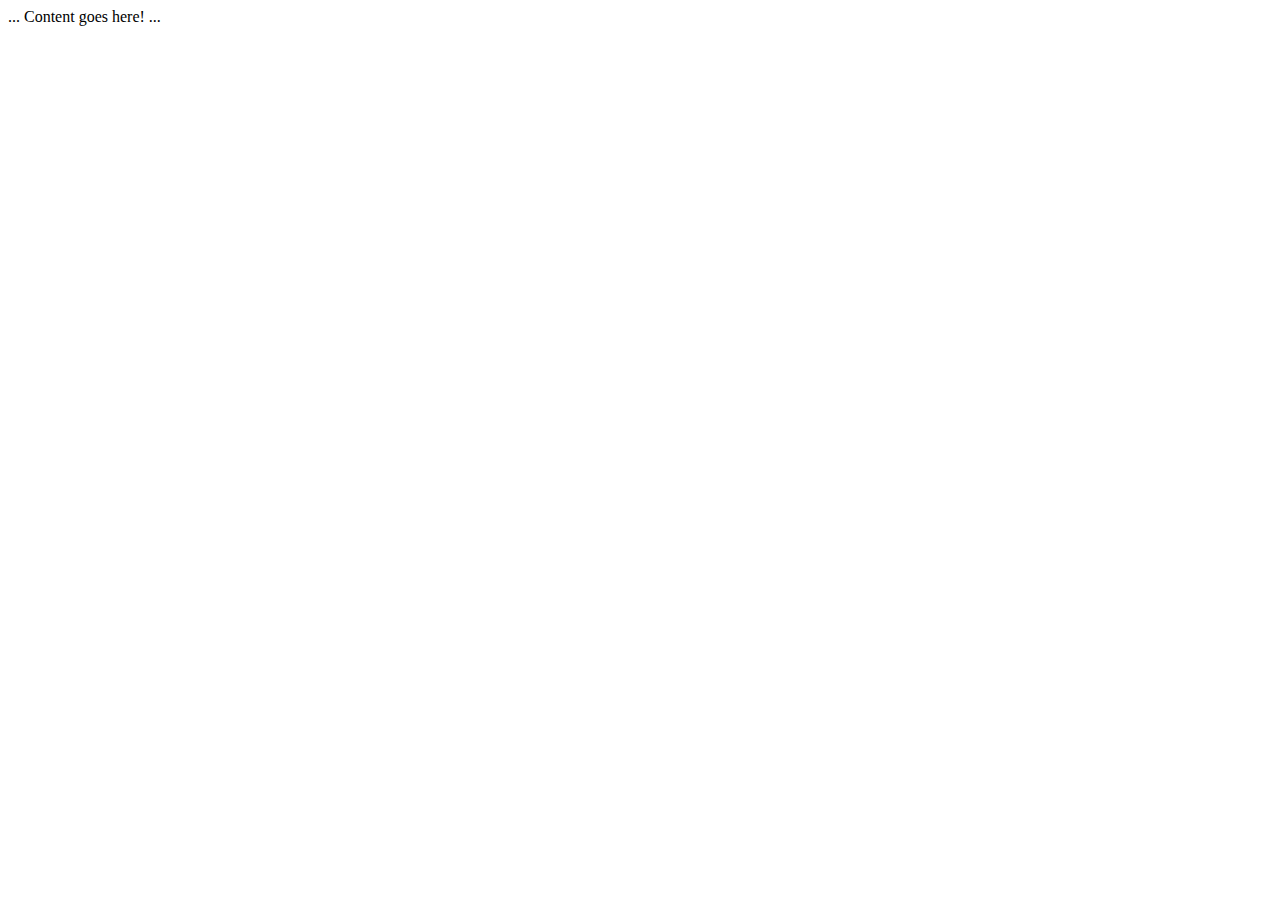
<file: brokenAuthExample.html>
<!-- Broken Authentication Example Page -->
<!DOCTYPE html>
<html lang="en">
<head>
    <meta charset="utf-8">
    <meta name="author" content="your name">
    <meta name="description" content="description of your page">
    <title>My Page Title</title>
</head>
<body>
    ...
    Content goes here!
    ...
</body>
</html>
</file>
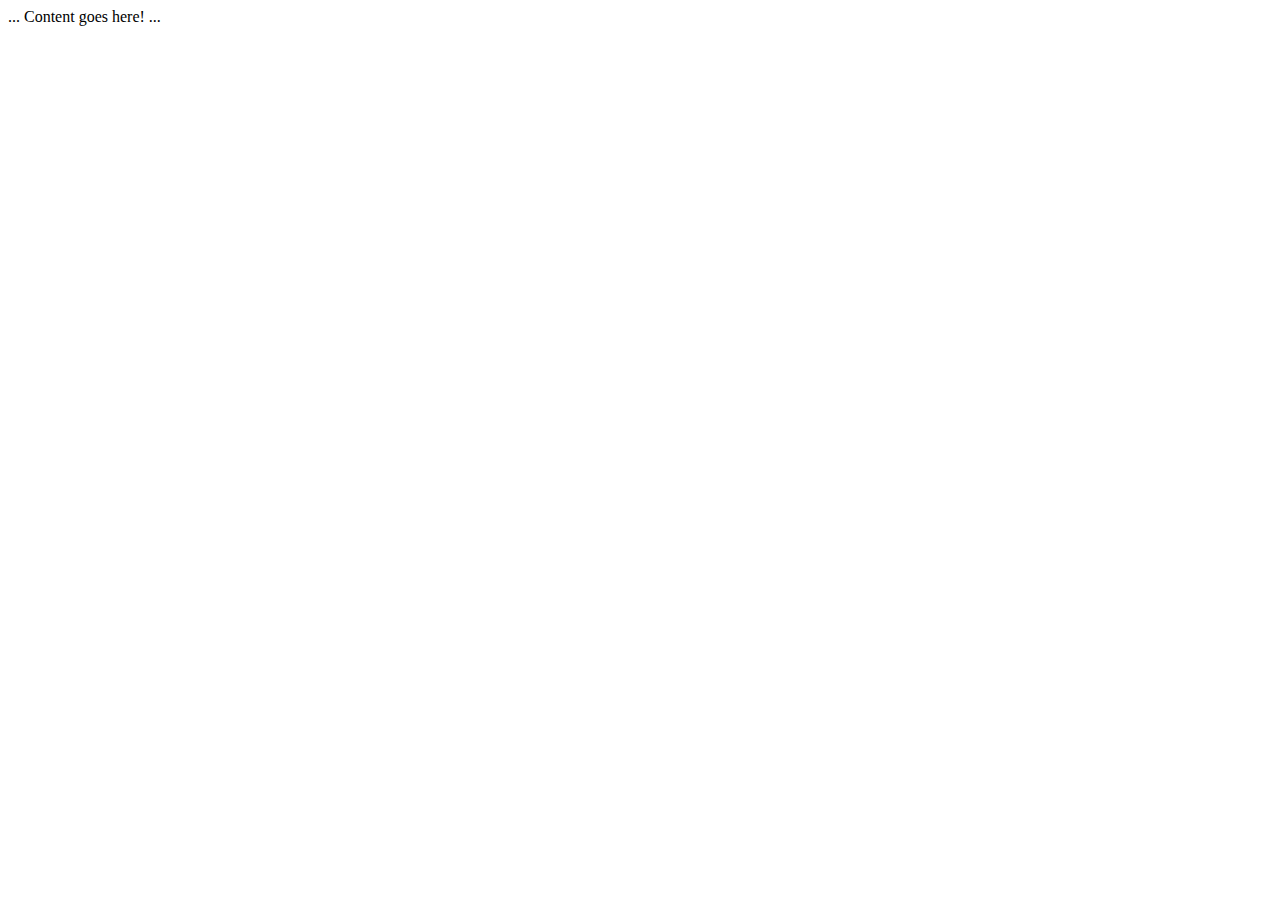
<file: brokenAuthInfo.html>
<!-- Broken Authentication Info Page -->
<!DOCTYPE html>
<html lang="en">
<head>
    <meta charset="utf-8">
    <meta name="author" content="your name">
    <meta name="description" content="description of your page">
    <title>My Page Title</title>
</head>
<body>
    ...
    Content goes here!
    ...
</body>
</html>
</file>
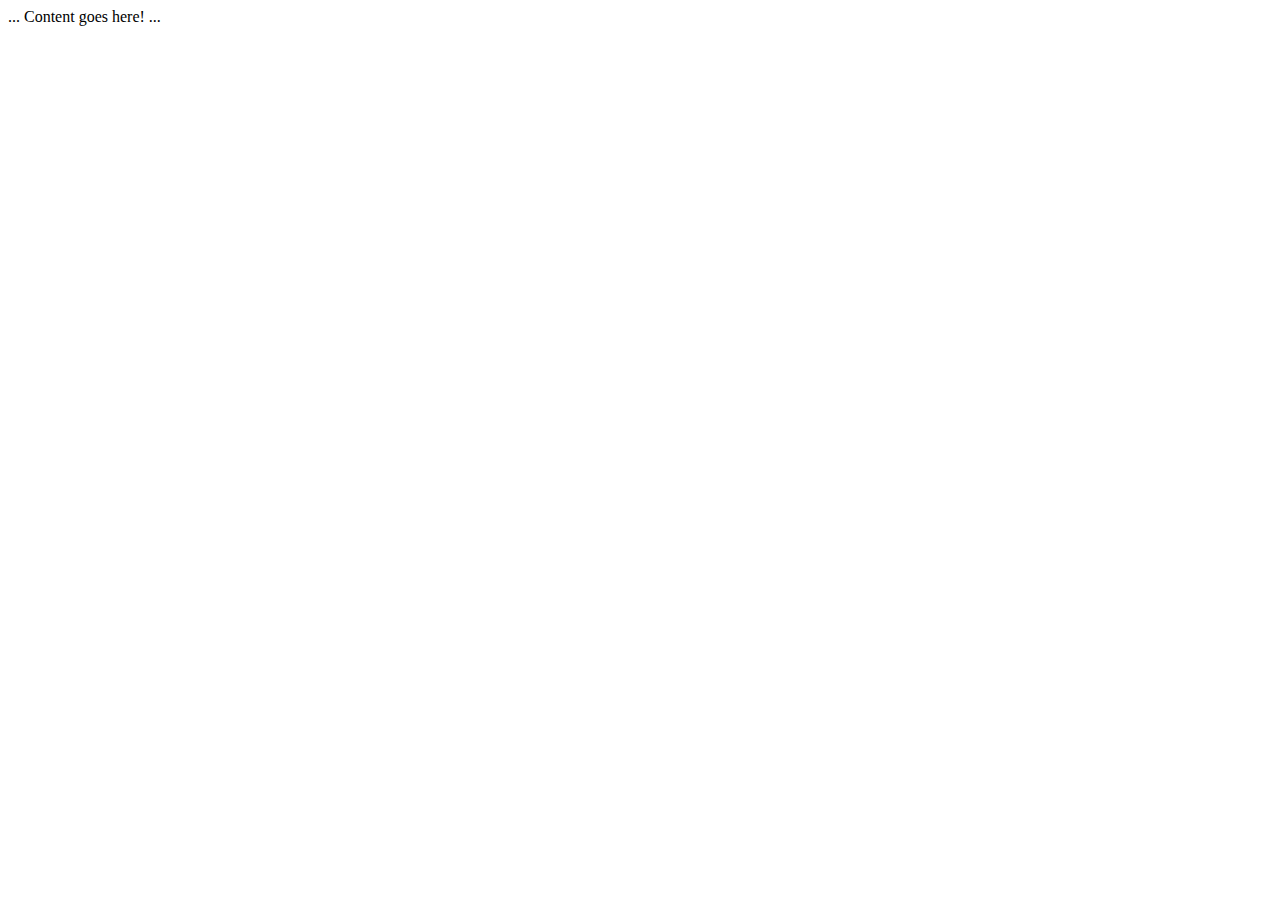
<file: brokenAuthPractice.html>
<!-- Broken Authentication Practice Page -->
<!DOCTYPE html>
<html lang="en">
<head>
    <meta charset="utf-8">
    <meta name="author" content="your name">
    <meta name="description" content="description of your page">
    <title>My Page Title</title>
</head>
<body>
    ...
    Content goes here!
    ...
</body>
</html>
</file>
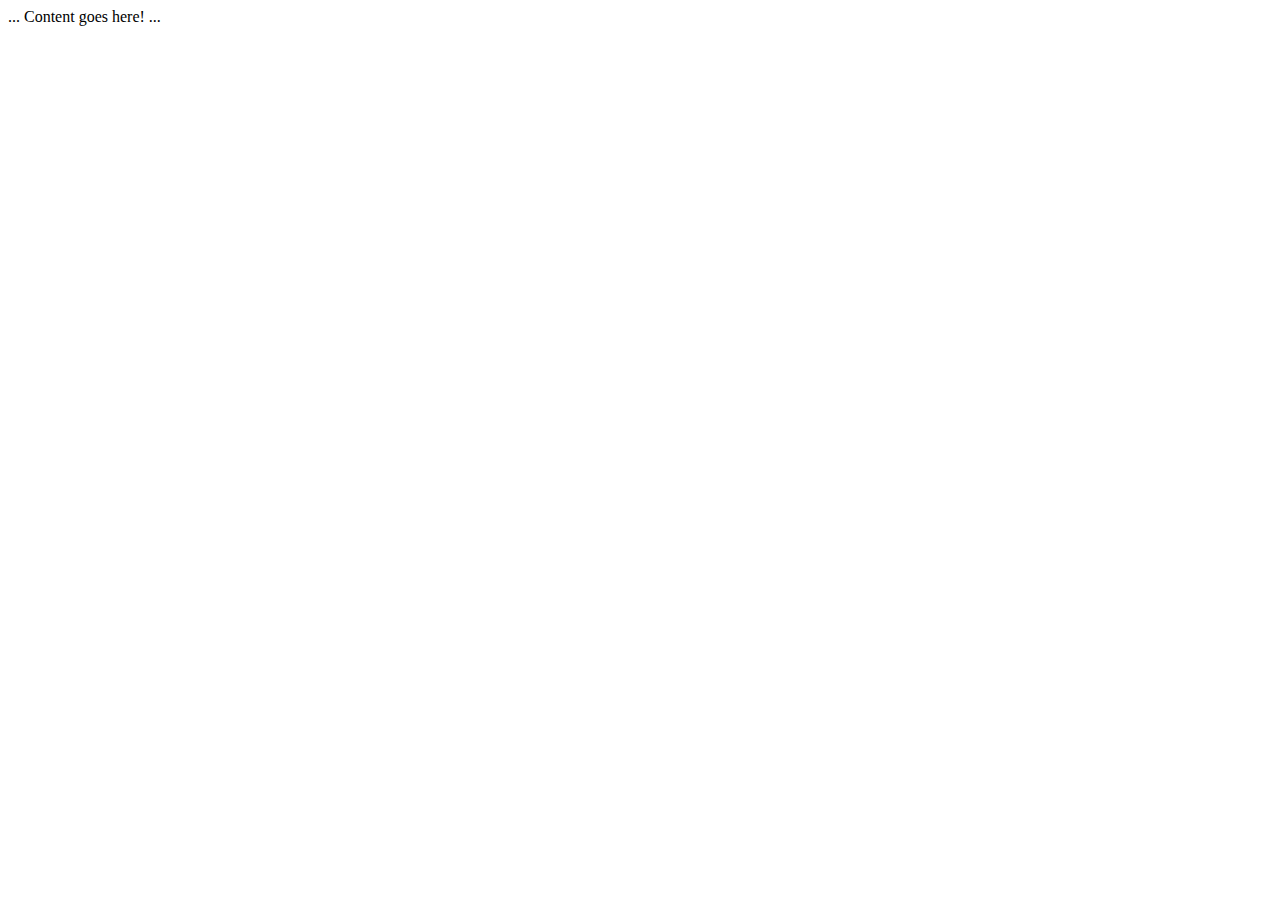
<file: businessInformation.html>
<!-- Business Informational Page -->
<!DOCTYPE html>
<html lang="en">
<head>
    <meta charset="utf-8">
    <meta name="author" content="your name">
    <meta name="description" content="description of your page">
    <title>My Page Title</title>
</head>
<body>
    ...
    Content goes here!
    ...
</body>
</html>
</file>
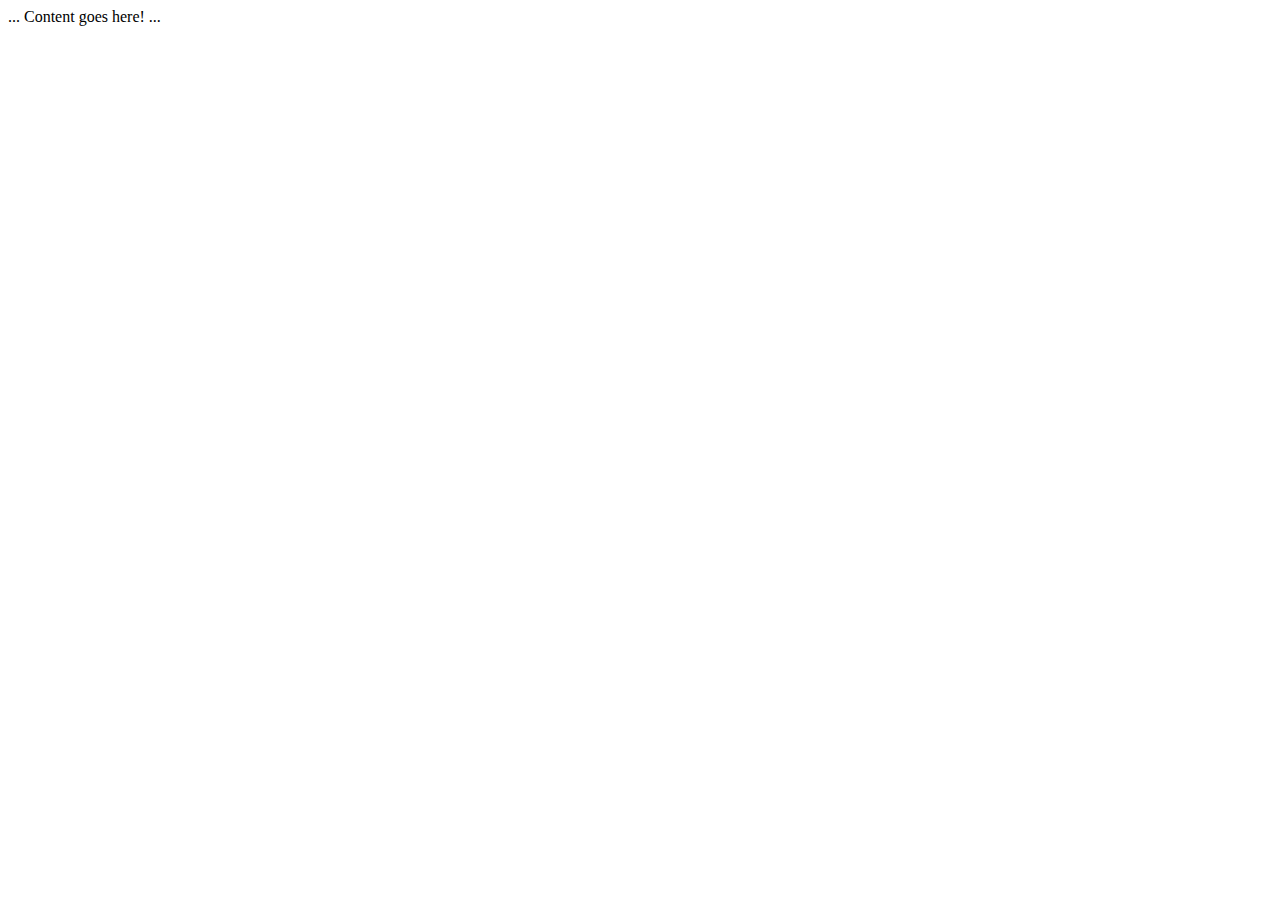
<file: demo.html>
<!-- Overall Demo Page -->
<!DOCTYPE html>
<html lang="en">
<head>
    <meta charset="utf-8">
    <meta name="author" content="your name">
    <meta name="description" content="description of your page">
    <title>My Page Title</title>
</head>
<body>
    ...
    Content goes here!
    ...
</body>
</html>
</file>
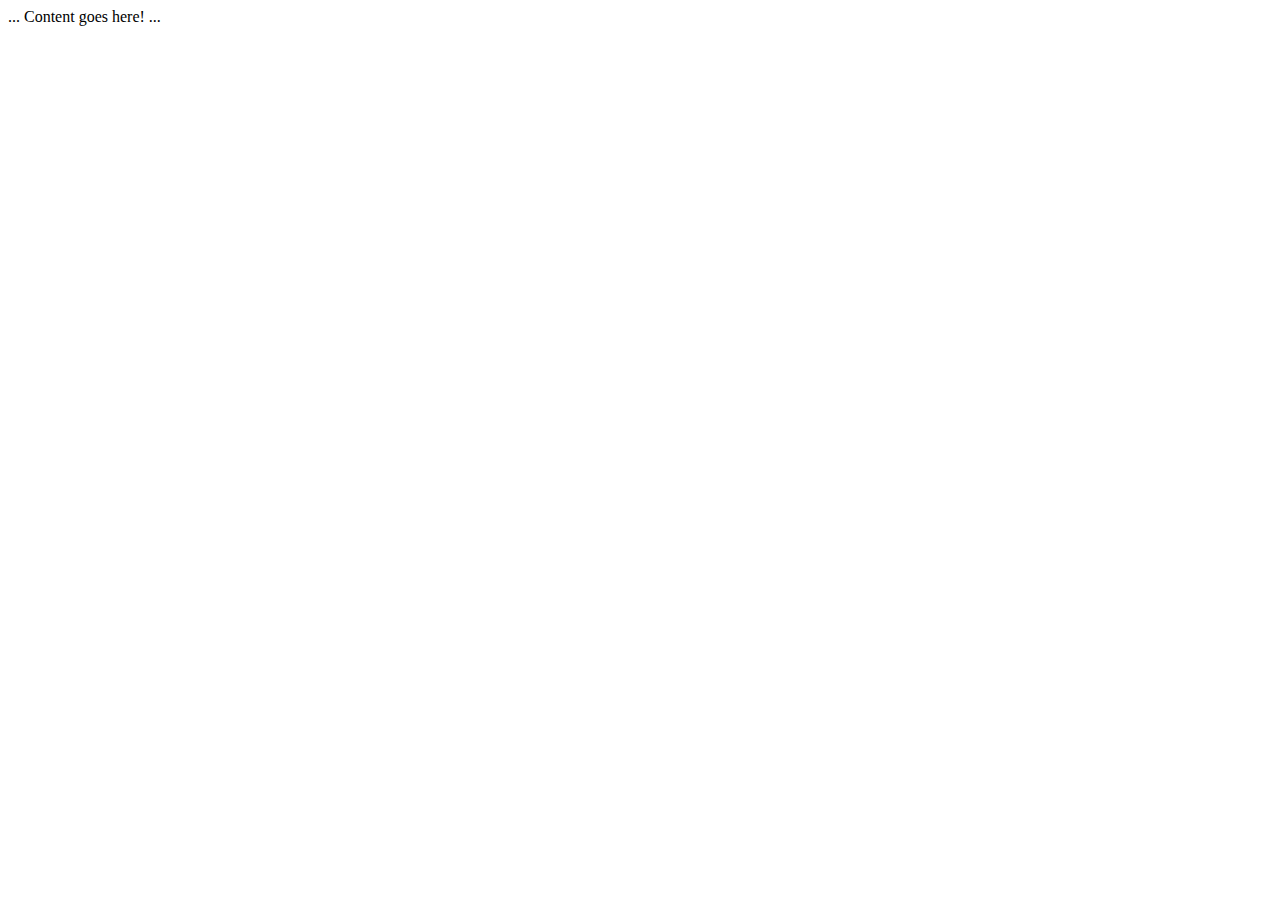
<file: information.html>
<!-- Informational Page -->
<!DOCTYPE html>
<html lang="en">
<head>
    <meta charset="utf-8">
    <meta name="author" content="your name">
    <meta name="description" content="description of your page">
    <title>My Page Title</title>
</head>
<body>
    ...
    Content goes here!
    ...
</body>
</html>
</file>
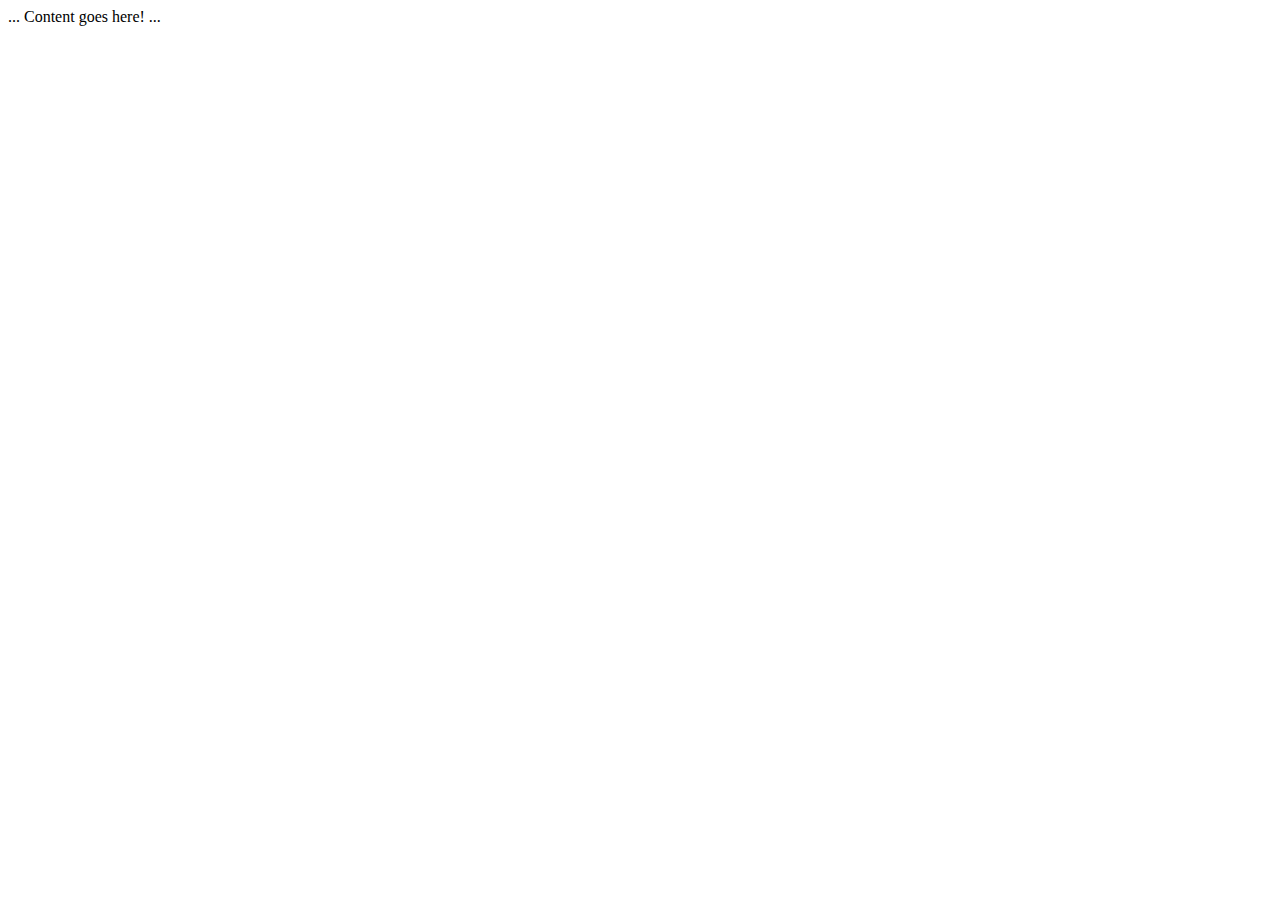
<file: login.html>
<!-- Login Page -->
<!DOCTYPE html>
<html lang="en">
<head>
    <meta charset="utf-8">
    <meta name="author" content="your name">
    <meta name="description" content="description of your page">
    <title>My Page Title</title>
</head>
<body>
    ...
    Content goes here!
    ...
</body>
</html>
</file>
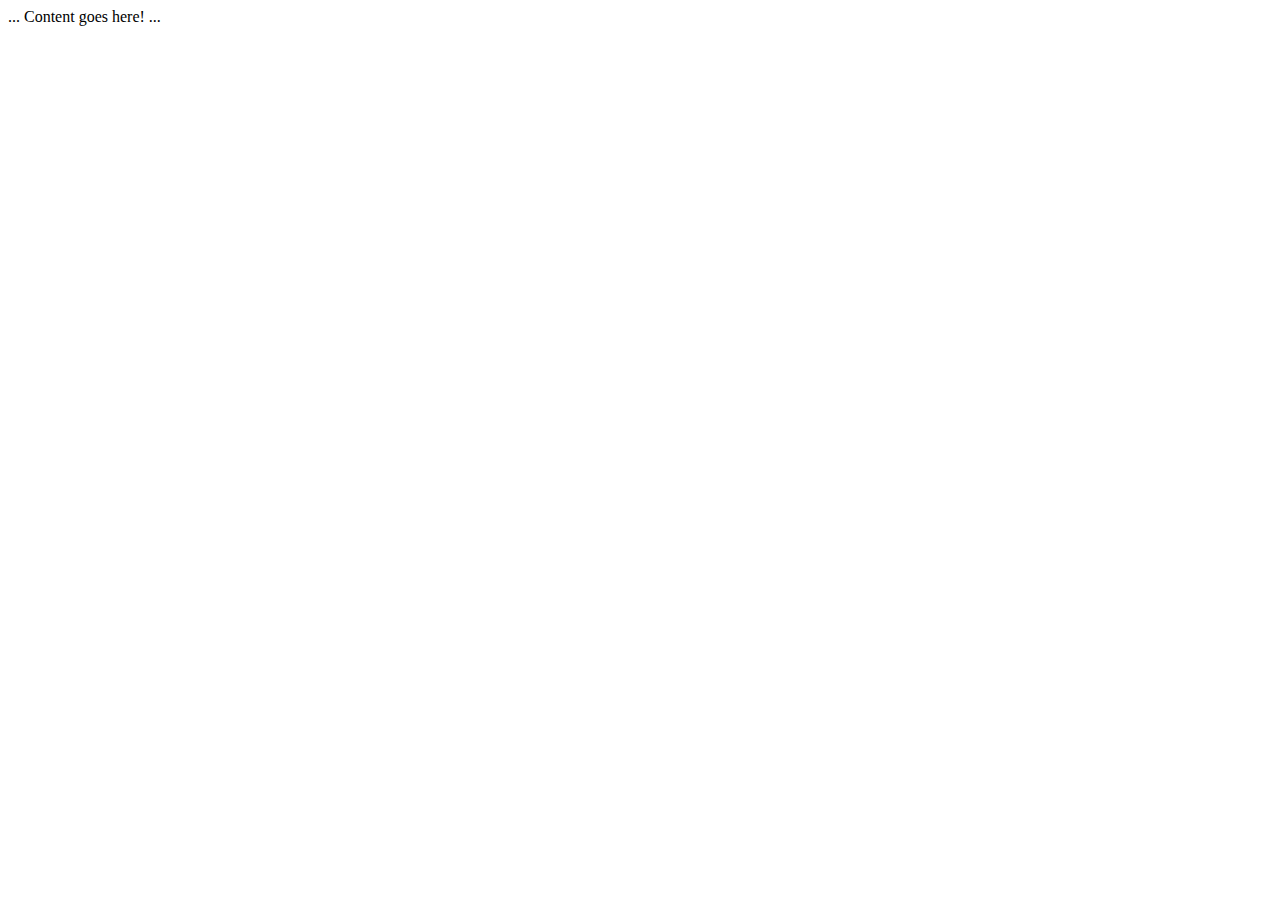
<file: nextsteps.html>
<!-- Next Steps -->
<!DOCTYPE html>
<html lang="en">
<head>
    <meta charset="utf-8">
    <meta name="author" content="your name">
    <meta name="description" content="description of your page">
    <title>My Page Title</title>
</head>
<body>
    ...
    Content goes here!
    ...
</body>
</html>
</file>
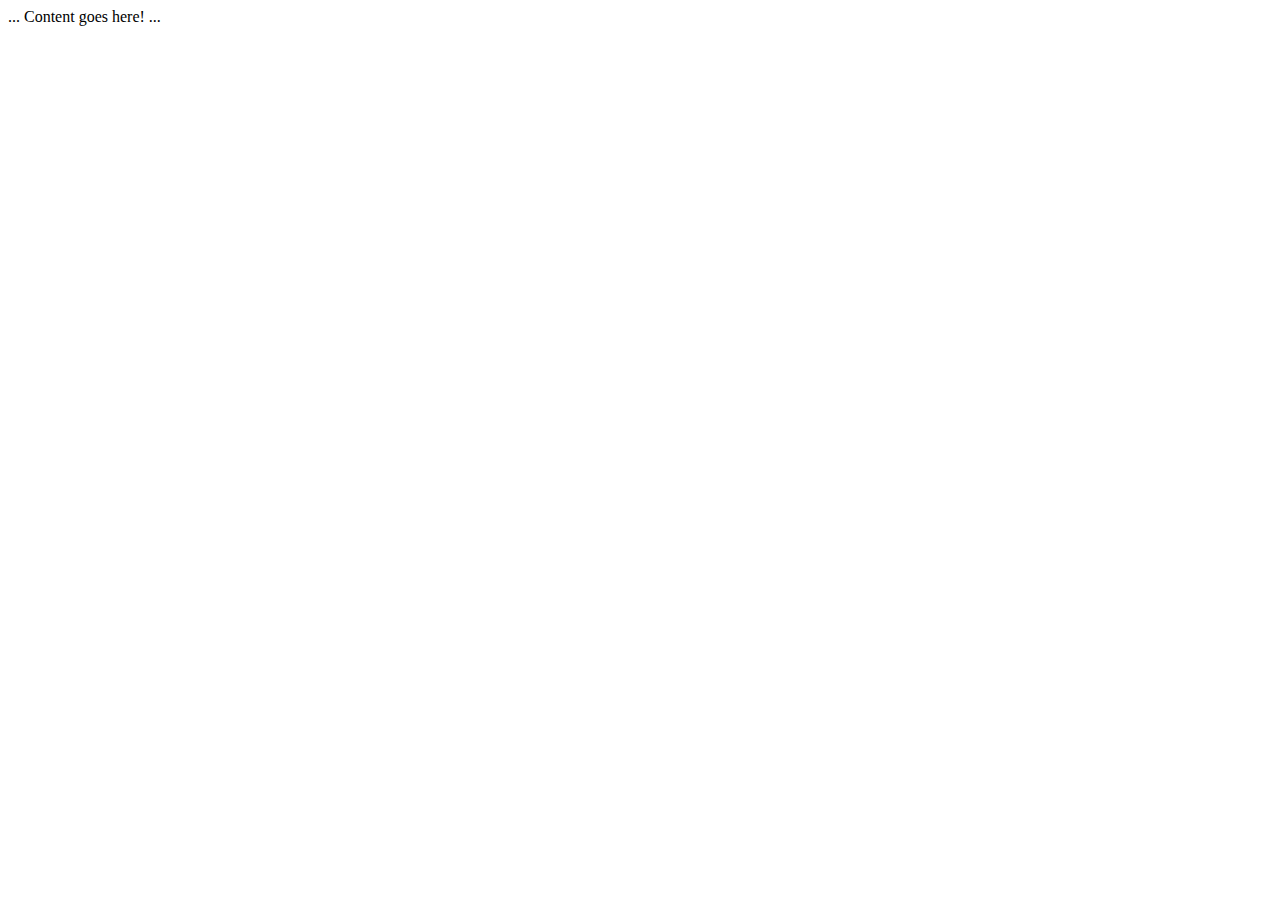
<file: SQLiExample.html>
<!-- SQL Injection Example Page -->
<!DOCTYPE html>
<html lang="en">
<head>
    <meta charset="utf-8">
    <meta name="author" content="your name">
    <meta name="description" content="description of your page">
    <title>My Page Title</title>
</head>
<body>
    ...
    Content goes here!
    ...
</body>
</html>
</file>
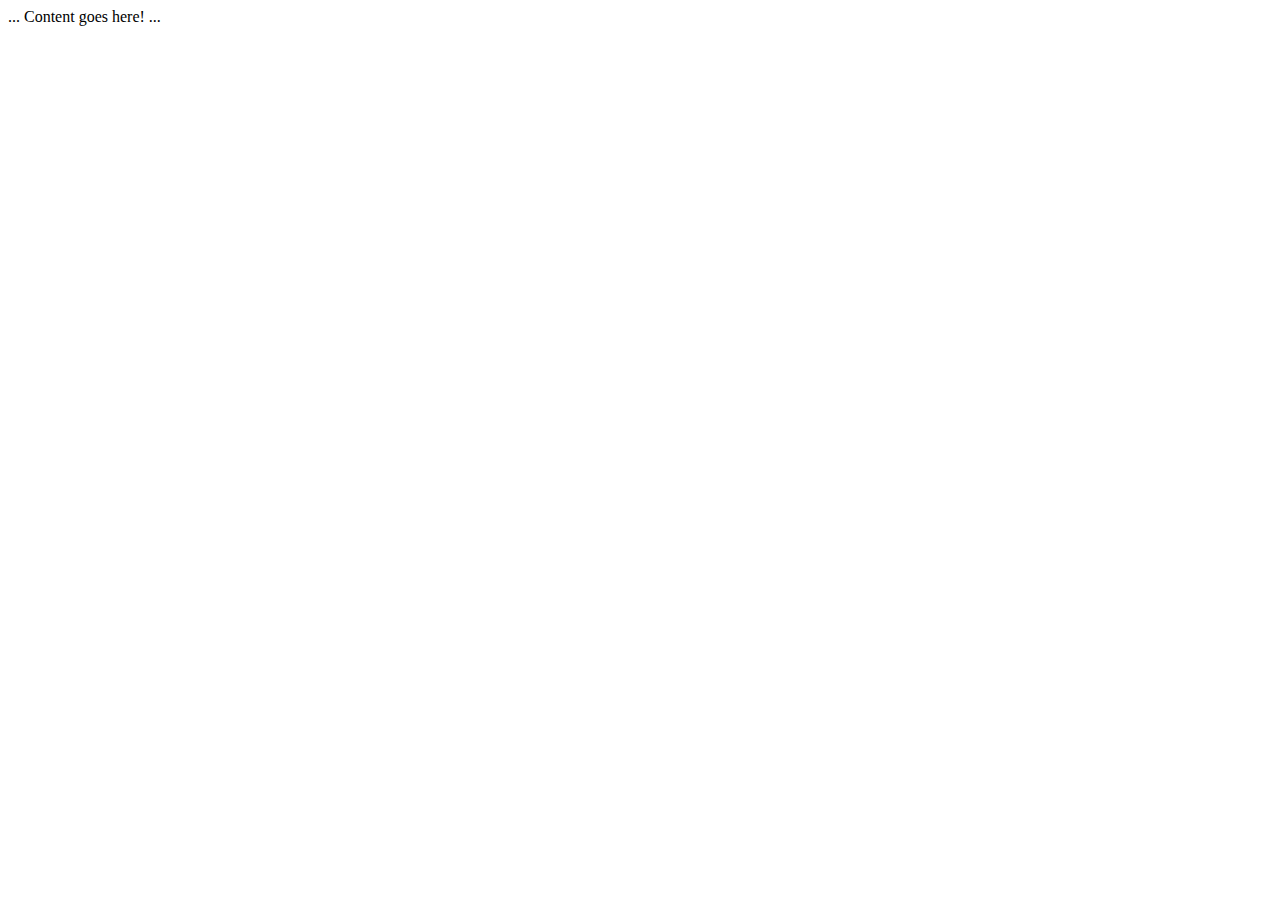
<file: SQLiInfo.html>
<!-- SQL Injection Info Page -->
<!DOCTYPE html>
<html lang="en">
<head>
    <meta charset="utf-8">
    <meta name="author" content="your name">
    <meta name="description" content="description of your page">
    <title>My Page Title</title>
</head>
<body>
    ...
    Content goes here!
    ...
</body>
</html>
</file>
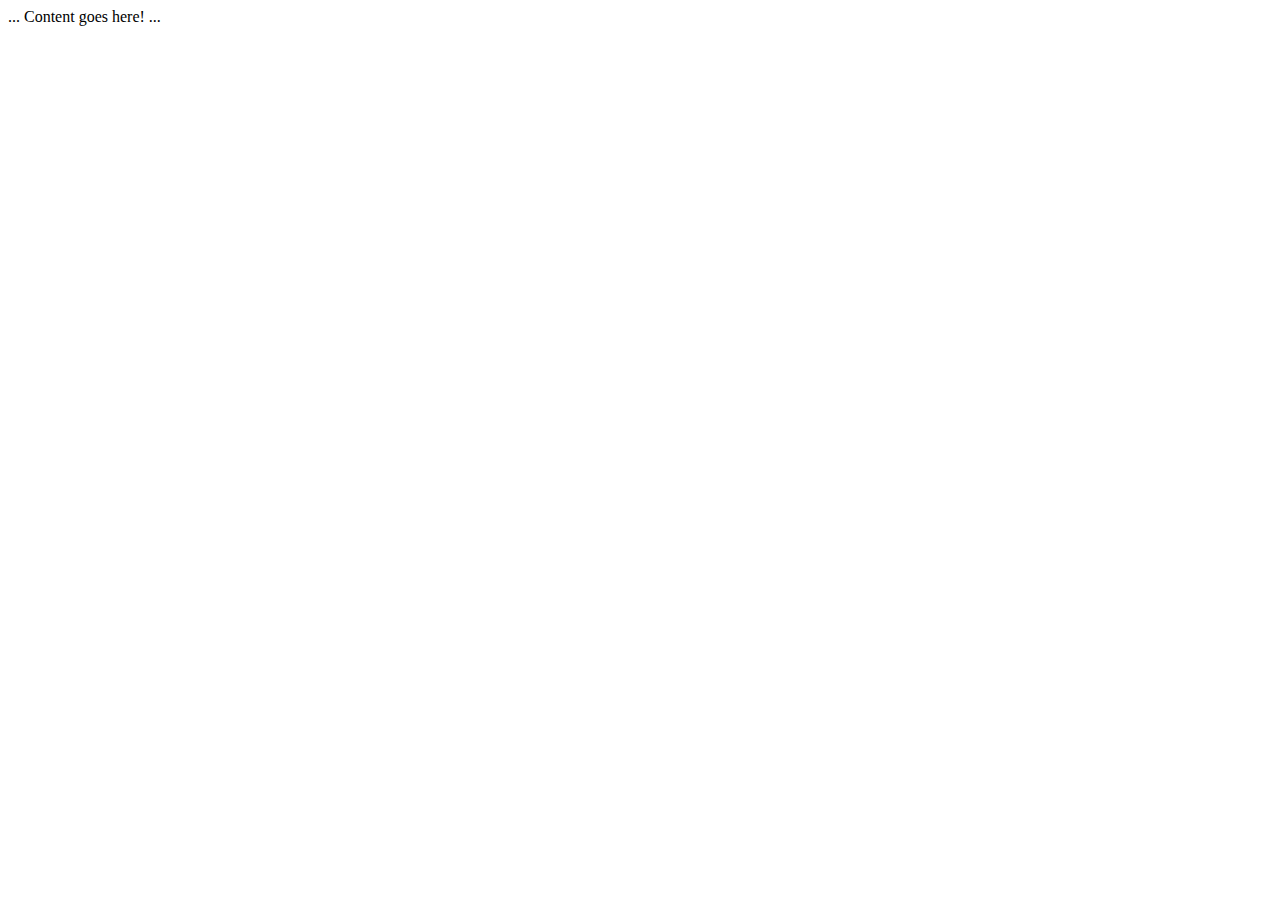
<file: SQLiPractice.html>
<!-- SQL Injection Practice Page -->
<!DOCTYPE html>
<html lang="en">
<head>
    <meta charset="utf-8">
    <meta name="author" content="your name">
    <meta name="description" content="description of your page">
    <title>My Page Title</title>
</head>
<body>
    ...
    Content goes here!
    ...
</body>
</html>
</file>
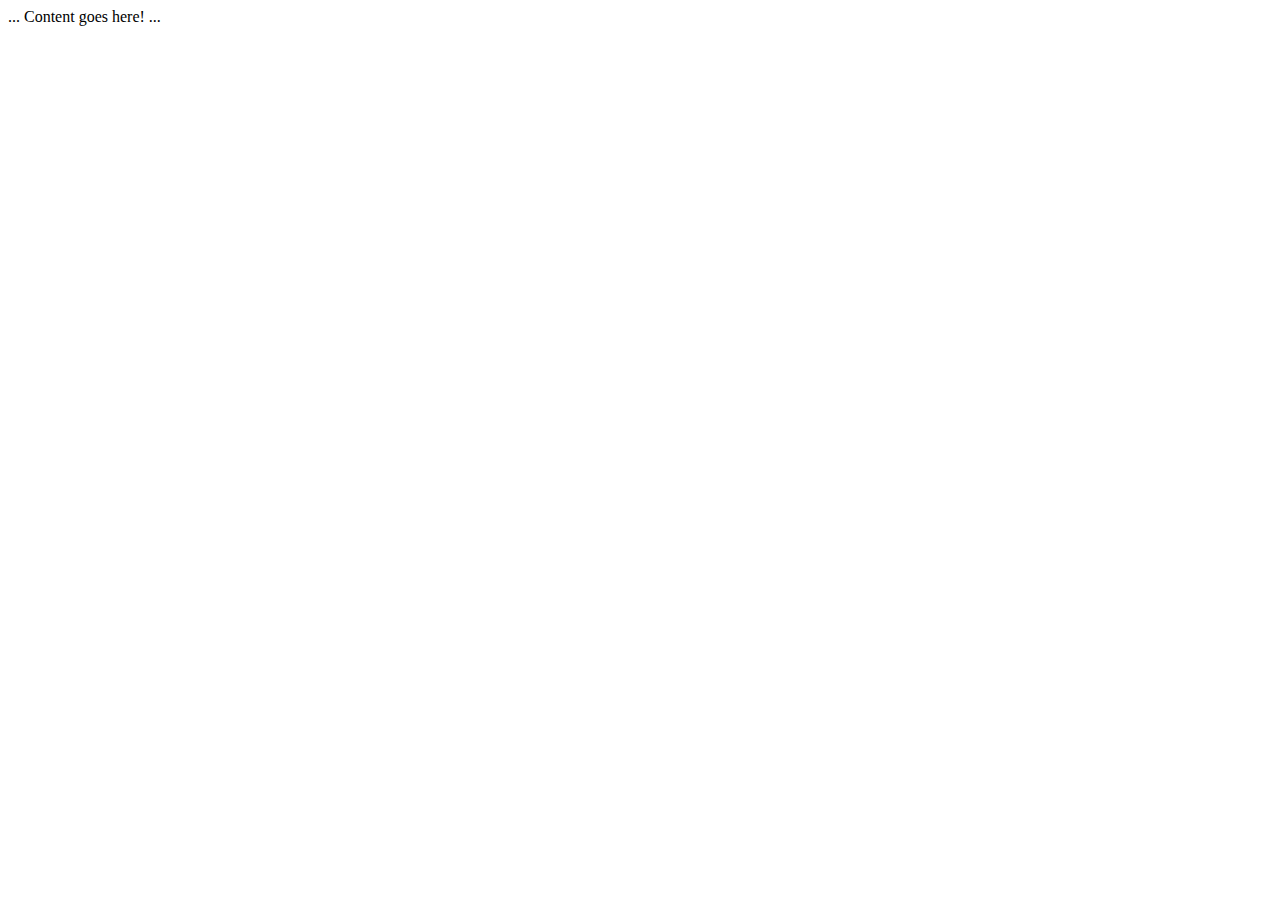
<file: XSSExample.html>
<!-- Cross Site Scripting Example Page -->
<!DOCTYPE html>
<html lang="en">
<head>
    <meta charset="utf-8">
    <meta name="author" content="your name">
    <meta name="description" content="description of your page">
    <title>My Page Title</title>
</head>
<body>
    ...
    Content goes here!
    ...
</body>
</html>
</file>
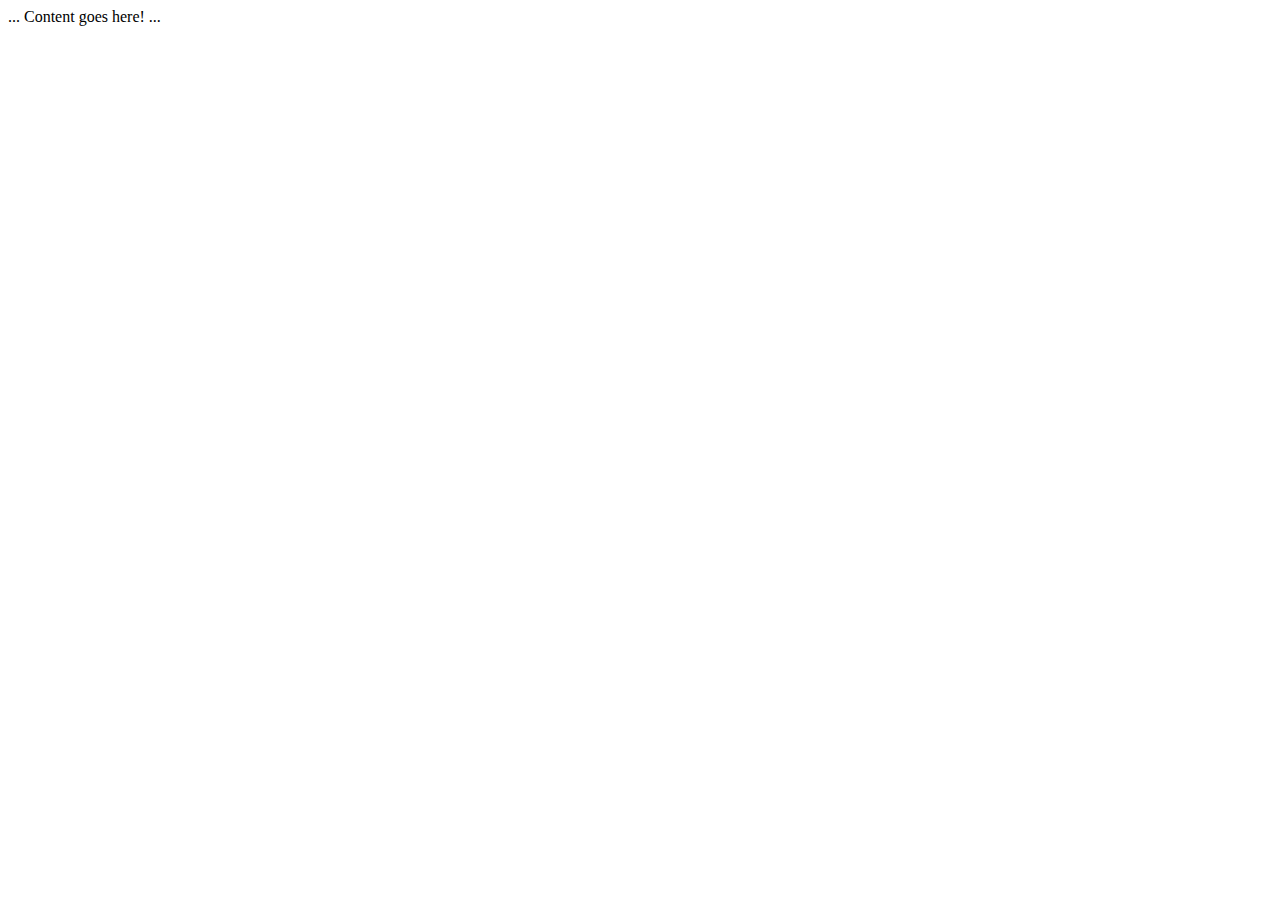
<file: XSSInfo.html>
<!-- Cross Site Scripting Info Page -->
<!DOCTYPE html>
<html lang="en">
<head>
    <meta charset="utf-8">
    <meta name="author" content="your name">
    <meta name="description" content="description of your page">
    <title>My Page Title</title>
</head>
<body>
    ...
    Content goes here!
    ...
</body>
</html>
</file>
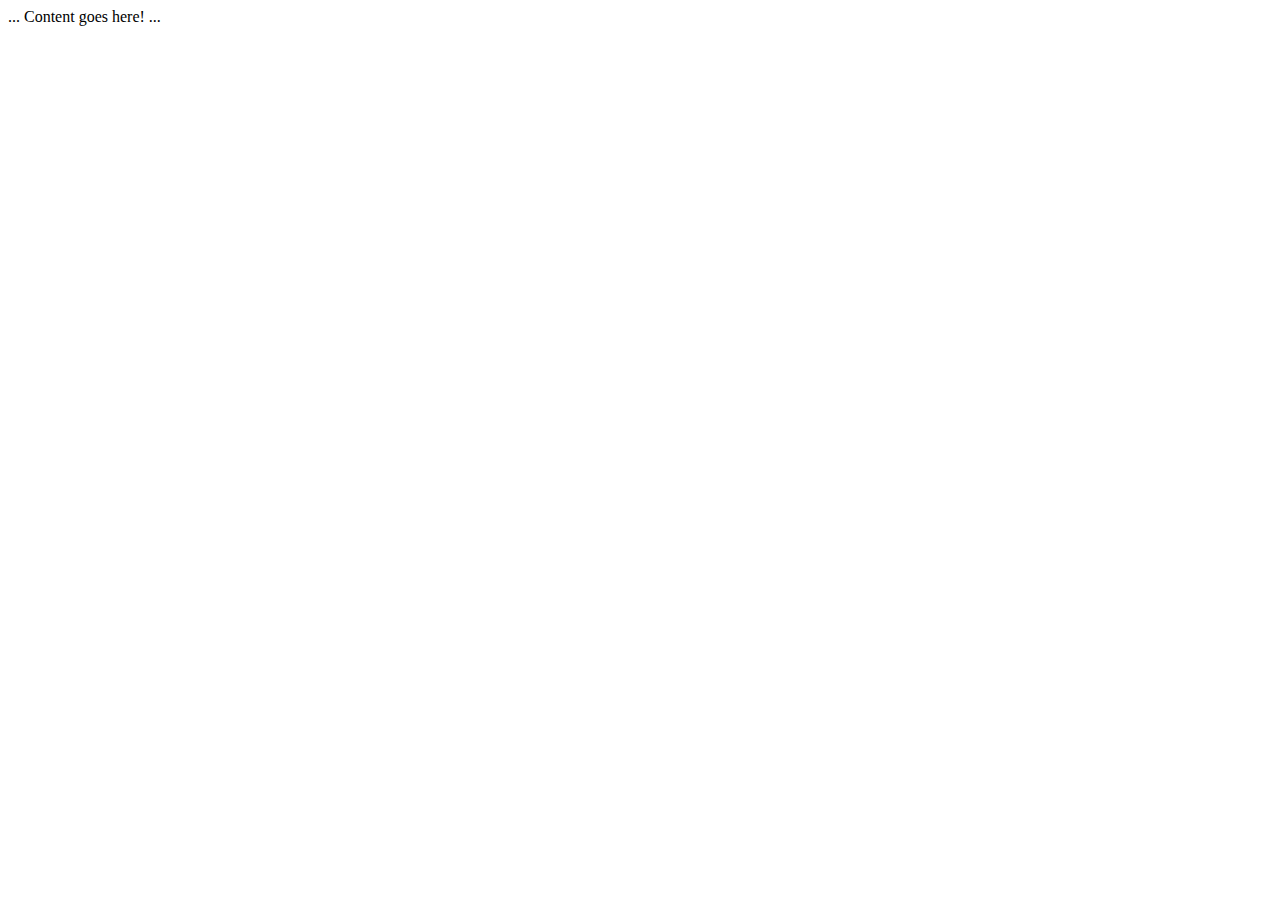
<file: XSSPractice.html>
<!-- Cross Site Scripting Practice Page -->
<!DOCTYPE html>
<html lang="en">
<head>
    <meta charset="utf-8">
    <meta name="author" content="your name">
    <meta name="description" content="description of your page">
    <title>My Page Title</title>
</head>
<body>
    ...
    Content goes here!
    ...
</body>
</html>
</file>
